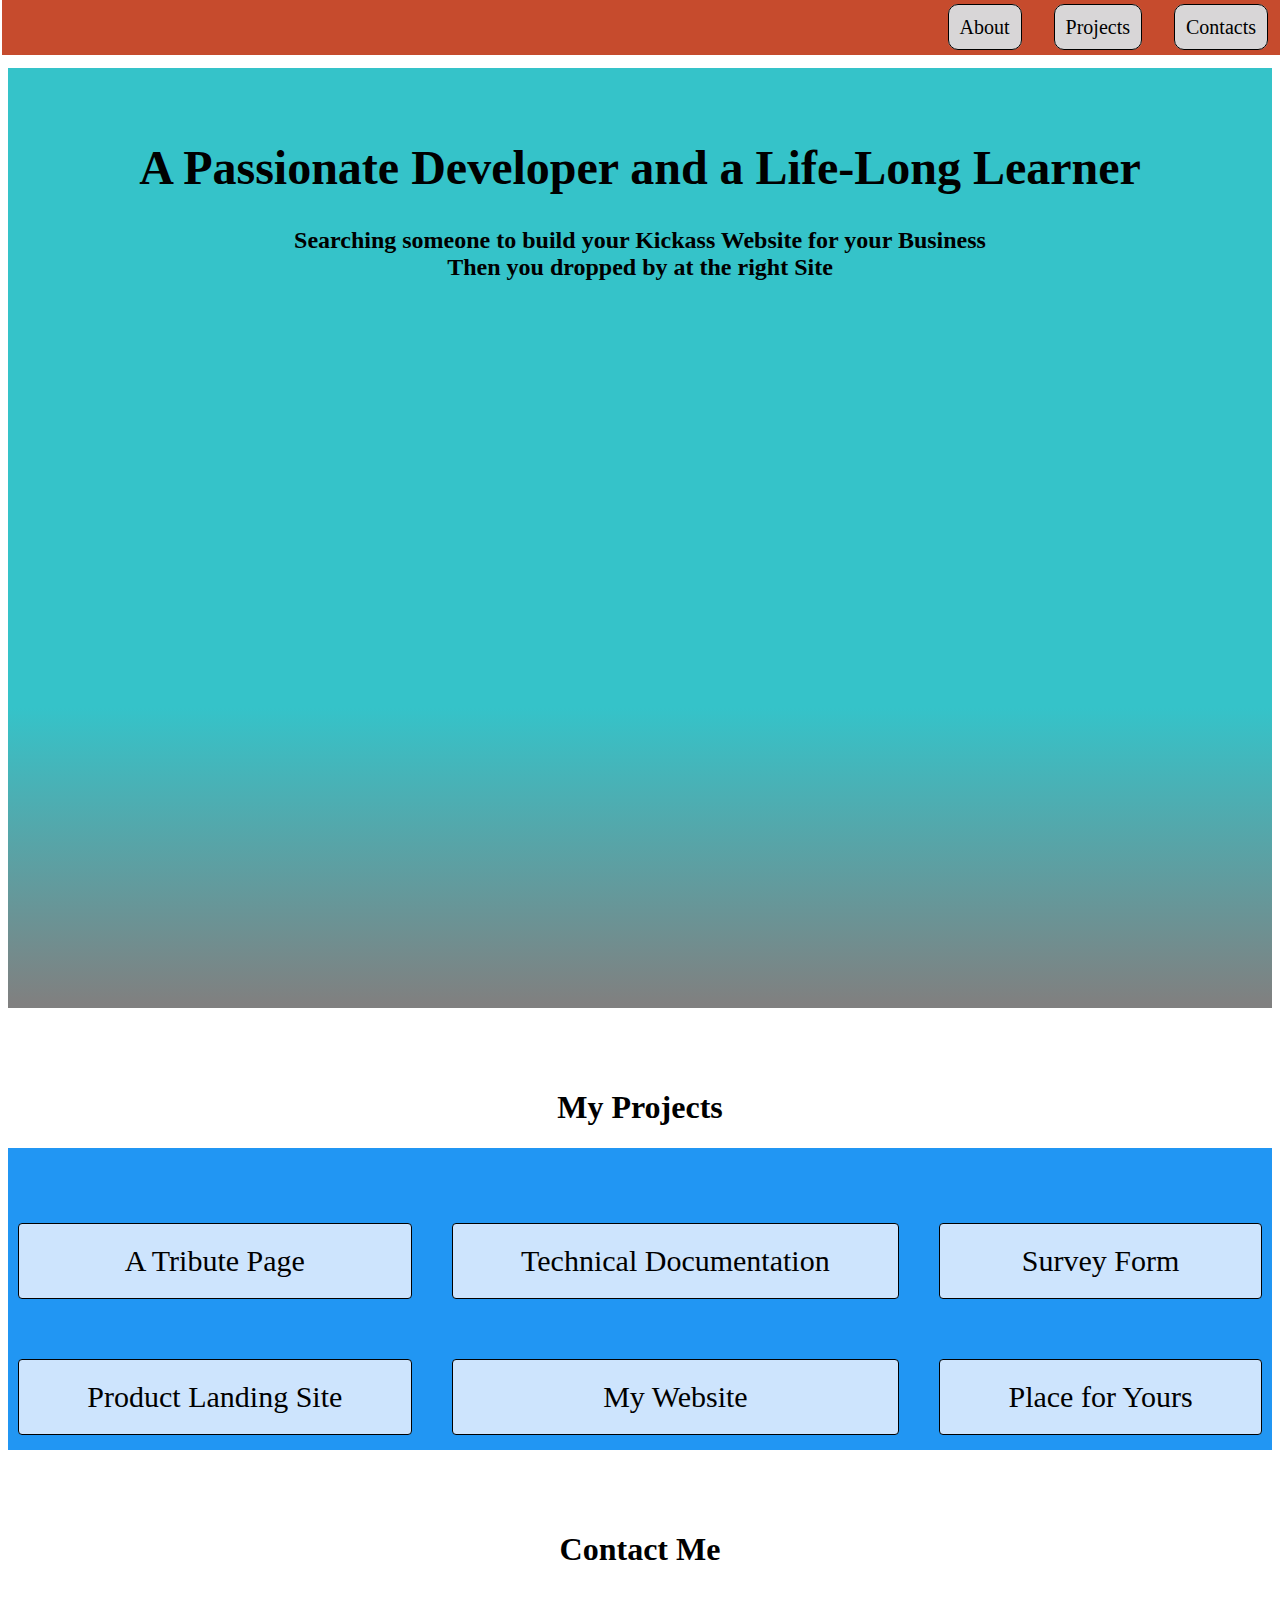
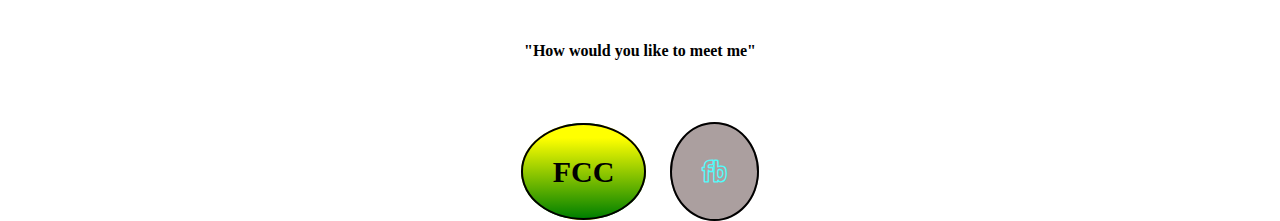
<file: index.html>
<!DOCTYPE html>
    <html>
      <head>
          <title>My Portfolio Website</title>
        <meta charset="utf-8">
        <link href="style_web.css" rel="stylesheet">
          <link href="https://fonts.googleapis.com/css?family=Londrina+Outline" rel="stylesheet"> 
      </head>
        <header>
        <nav id="navbar">
        <ul>
          <li><a href="#About">About</a></li>
          <li><a href="#Projects">Projects</a></li>
          <li><a href="#Contacts">Contacts</a></li>
        </ul>
        </nav>    
        </header>

        <main>
            <div id="About">
            <section id="welcome-section">
                <h1>A Passionate Developer and a Life-Long Learner</h1>
                <p><b>Searching someone to build your Kickass Website for your Business<br>
                Then you dropped by at the right Site</b>
                </p>
            </section>
            </div>

            <div id="Projects">
                <h1>My Projects</h1>
                <div class="project-tile">
                    <div id="pro1">
                       <a href="https://codepen.io/Amar_dev/pen/eKzWog" target="_blank"> A Tribute Page</a>
                        </div>
                            <div id="pro2">Technical Documentation</div>
                            <div id="pro3">Survey Form</div>
                            <div id="pro4">Product Landing Site</div>
                            <div id="pro4">My Website</div>
                            <div id="pro4">Place for Yours</div>
                    </div>
            </div>

            <div id="Contacts">
                <h1>Contact Me</h1><br><br>
                <p><b>"How would you like to meet me"</b></p><br>
                <div >
                 <a href="https://www.freecodecamp.org/fcc23ba6327-dc68-427b-a91b-dd9fde96ea52" id="profile-link" target="_blank">FCC</a>
                 <a href="https://www.facebook.com/" id="fb"><b>fb</b></a>
                </div>
            </div>

        </main>
    </html>
</file>
<file: style_web.css>
﻿header {
    position: fixed;
    width: 100%;
    background-color: #c64b2d;
    margin:0px 4px 0px -6px;
    top:0;
}

#navbar{
    float: right;
}

#navbar li{
    list-style: none;
    display: inline; 
    
}

#navbar a{
    text-decoration: none;
    color: black;
    font-size: 20px;
    background-color: #d8d6d7;
    border:1px solid black;
    border-radius: 10px;
    padding: 11px;
    margin: 0 14px 0px;
    
    
}

#welcome-section {
    font-size: 24px;
    height:100vh;
    background:linear-gradient(0deg,gray 5px,#35c3c9 300px);
    padding-top: 40px;
    
    
}

div{
    padding-top:60px;
    text-align: center;
}

.project-tile {
    display:grid;
    grid-template-areas: 
        "pro1 pro2 pro3";
    grid-gap: 30px 20px;
    background-color: #2196F3;
}
.project-tile>div {
   margin:15px 10px;
  background-color: rgba(249, 248, 255, 0.8);
  text-align: center;
  padding:20px 10px;
  font-size: 30px;
    border:1px solid black;
    border-radius: 4px;
}
 a{
    text-decoration: none;
    color:black;
}

#Contacts a {
    border:2px solid black;
    border-radius:55%;
    padding:30px;
    margin:10px;
    font-weight:bold;
    font-size:30px;
   
}

#profile-link{
    background-image: linear-gradient(0deg,green 0px,yellow 80px);
}
#fb{
    font-family: 'Londrina Outline', cursive;
    color: #51fcfc;
    background: rgba(128, 110, 110, 0.66);
}

@media(max-width:410px){
    #navbar{
        float:none;
    }
    #navbar a{
        display:block;
        text-align: center;
        padding:2px;
        margin:-10px 5px 10px -36px;
    }
    div{
        padding-top:100px;
    }
}

@media(max-width:700px){
    .project-tile{
        display: flex;
        flex-direction: column;
    }
}
</file>
